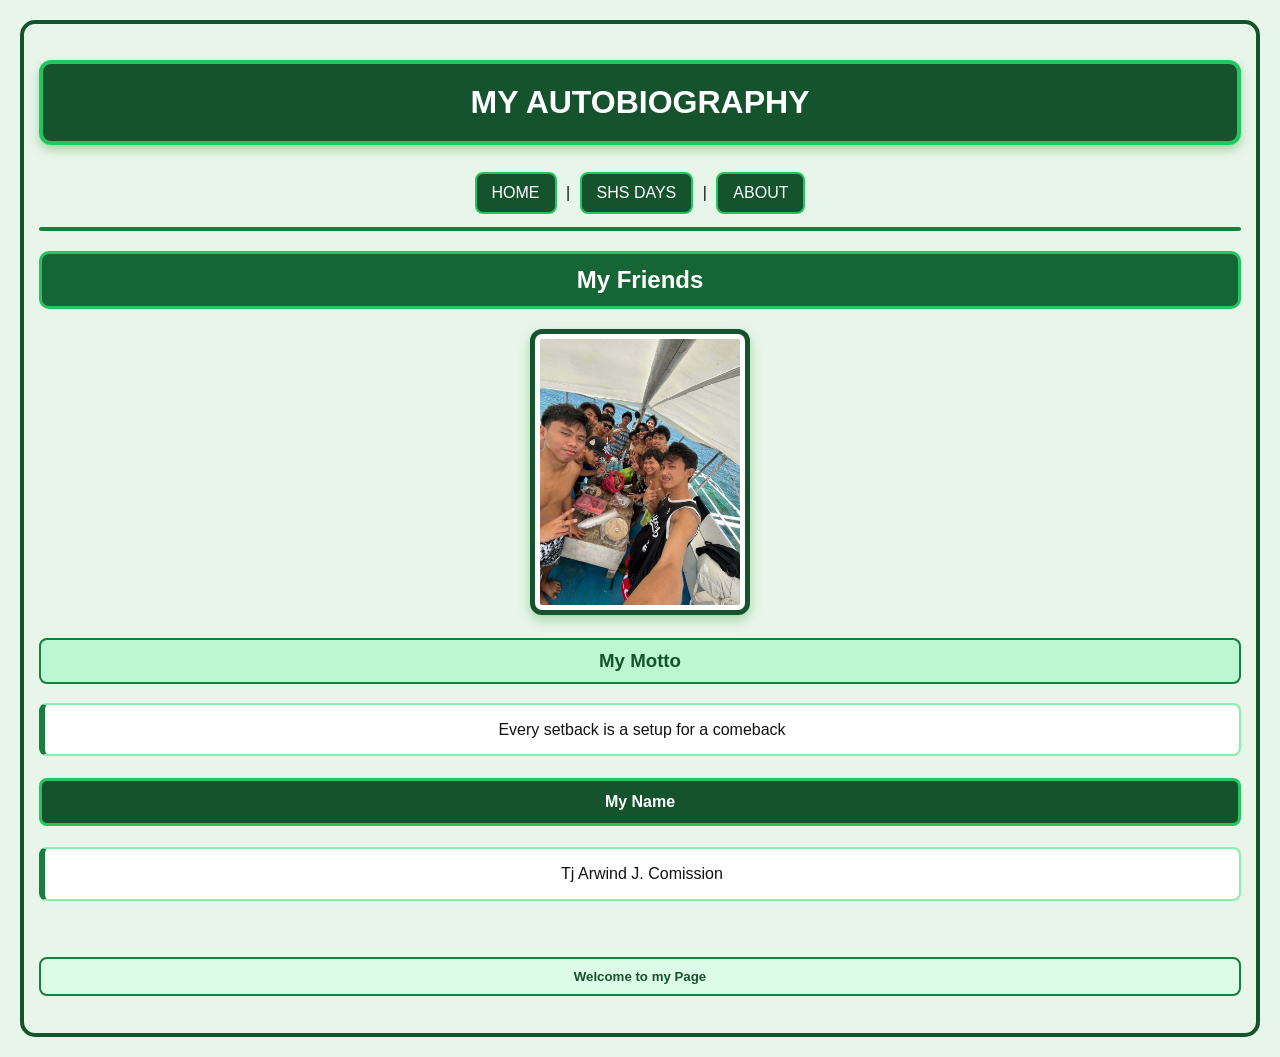
<file: index.html>
<!DOCTYPE html>
<html lang="en">
<head>
    <meta charset="UTF-8">
    <meta name="viewport" content="width=device-width, initial-scale=1.0">
    <title>My Autobiography</title>
    <link rel="stylesheet" href="stylesheet.css">
</head>
<body>

    <h1>MY AUTOBIOGRAPHY</h1> 

    <a href="index.html">HOME</a> |
    <a href="shs.html">SHS DAYS</a> |
    <a href="about.html">ABOUT</a>

    <hr>

    <h2>My Friends</h2>
    <img src="images/friends.jpg" alt="My Friends" width="200">

    <h3>My Motto</h3>
    <p>Every setback is a setup for a comeback</p>

    <h4>My Name</h4>
    <p>Tj Arwind J. Comission</p>

    <br>

    <h5>Welcome to my Page</h5>
    
</body>
</html>
</file>
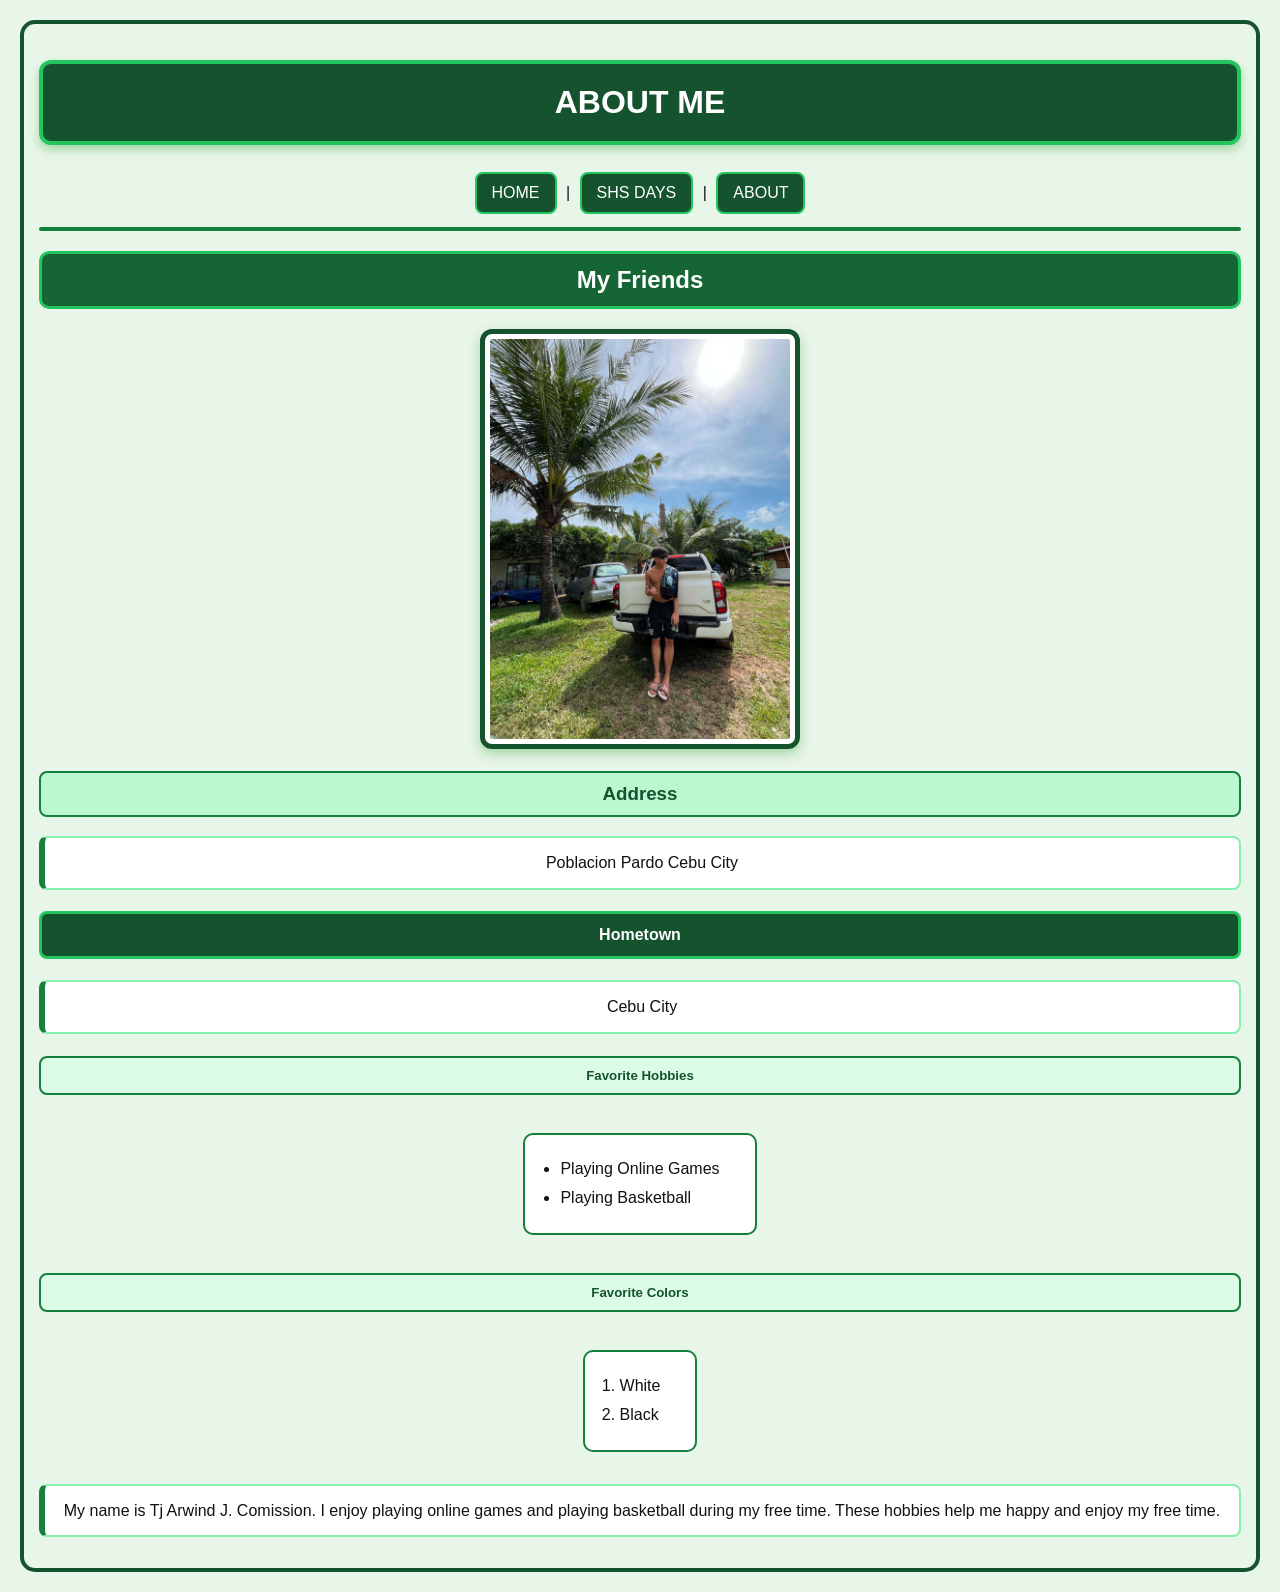
<file: about.html>
<!DOCTYPE html>
<html lang="en">
<head>
    <meta charset="UTF-8">
    <meta name="viewport" content="width=device-width, initial-scale=1.0">
    <title>About Me</title>
    <link rel="stylesheet" href="stylesheet.css">
</head>
<body>

    <h1>ABOUT ME</h1>

    <a href="index.html">HOME</a> |
    <a href="shs.html">SHS DAYS</a> |
    <a href="about.html">ABOUT</a>

    <hr>

    <h2>My Friends</h2>
    <img src="images/me.jpg" alt="My Picture" width="300">

    <h3>Address</h3>
    <p>Poblacion Pardo Cebu City</p>

    <h4>Hometown</h4>
    <p>Cebu City</p>

    <h5>Favorite Hobbies</h5>

    <ul>
        <li>Playing Online Games</li>
        <li>Playing Basketball</li>
    </ul>

    <h5>Favorite Colors</h5>

    <ol>
        <li>White</li>
        <li>Black</li>
    </ol>

    <br>

    <p>
    My name is Tj Arwind J. Comission. I enjoy playing online games and
    playing basketball during my free time. These hobbies help
    me happy and enjoy my free time.
    </p>

</body>
</html>
</file>
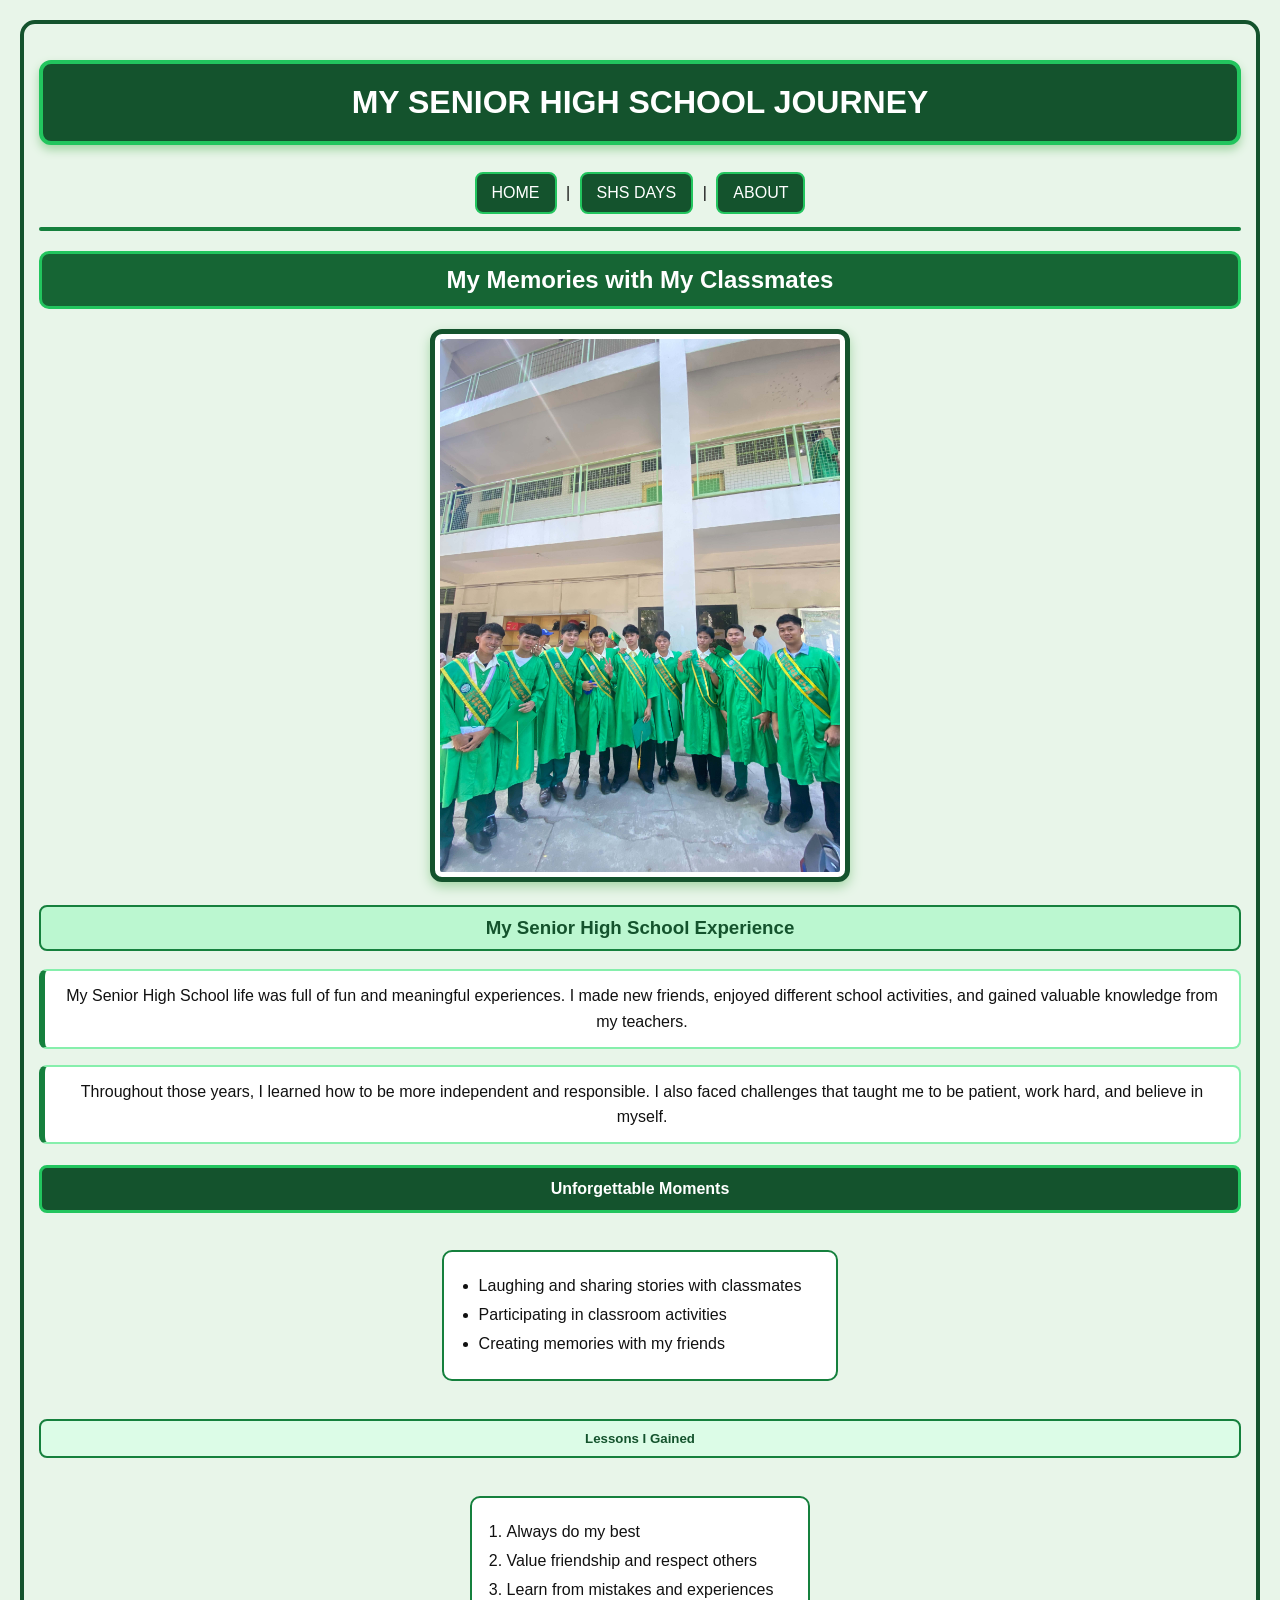
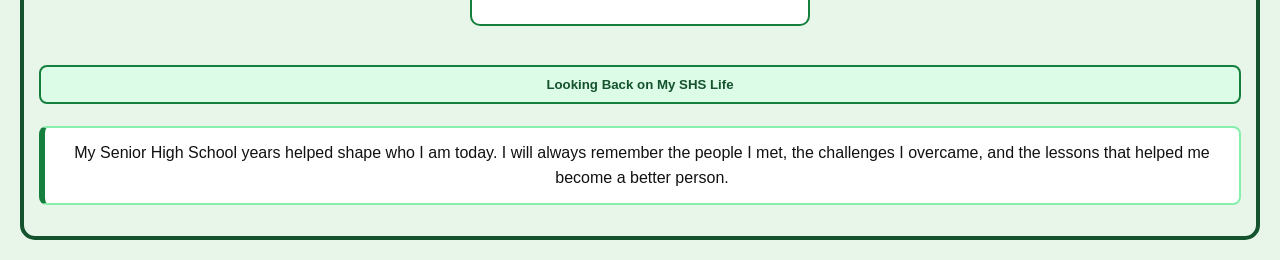
<file: shs.html>
<!DOCTYPE html>
<html lang="en">
<head>
    <meta charset="UTF-8">
    <meta name="viewport" content="width=device-width, initial-scale=1.0">
    <title>SHS Days</title>
    <link rel="stylesheet" href="stylesheet.css">
</head>
<body>

    <h1>MY SENIOR HIGH SCHOOL JOURNEY</h1>

    <a href="index.html">HOME</a> |
    <a href="shs.html">SHS DAYS</a> |
    <a href="about.html">ABOUT</a>

    <hr>

    <h2>My Memories with My Classmates</h2>
    <img src="images/shs.jpg" alt="My Senior High School Classmates" width="400">

    <h3>My Senior High School Experience</h3>

    <p>
    My Senior High School life was full of fun and meaningful
    experiences. I made new friends, enjoyed different school
    activities, and gained valuable knowledge from my teachers.
    </p>

    <p>
    Throughout those years, I learned how to be more independent
    and responsible. I also faced challenges that taught me to
    be patient, work hard, and believe in myself.
    </p>

    <h4>Unforgettable Moments</h4>

    <ul>
        <li>Laughing and sharing stories with classmates</li>
        <li>Participating in classroom activities</li>
        <li>Creating memories with my friends</li>
    </ul>

    <h5>Lessons I Gained</h5>

    <ol>
        <li>Always do my best</li>
        <li>Value friendship and respect others</li>
        <li>Learn from mistakes and experiences</li>
    </ol>

    <br>

    <h5>Looking Back on My SHS Life</h5>

    <p>
    My Senior High School years helped shape who I am today.
    I will always remember the people I met, the challenges
    I overcame, and the lessons that helped me become a better person.
    </p>

</body>
</html>
</file>
<file: stylesheet.css>
/* MAIN BACKGROUND */
body {
    background-color: #E8F5E9;
    color: #111111;
    font-family: Arial, sans-serif;
    text-align: center;
    margin: 20px;
    padding: 15px;
    border: 4px solid #14532D;
    border-radius: 15px;
}

/* MAIN TITLE */
h1 {
    background-color: #14532D;
    color: white;
    text-align: center;
    padding: 20px;
    border: 4px solid #22C55E;
    border-radius: 12px;
    box-shadow: 0 5px 10px #A5D6A7;
}

/* SECOND TITLE */
h2 {
    background-color: #166534;
    color: white;
    text-align: center;
    padding: 12px;
    border: 3px solid #22C55E;
    border-radius: 10px;
}

/* THIRD TITLE */
h3 {
    background-color: #BBF7D0;
    color: #14532D;
    text-align: center;
    padding: 10px;
    border: 2px solid #15803D;
    border-radius: 8px;
}

/* FOURTH TITLE */
h4 {
    background-color: #14532D;
    color: white;
    text-align: center;
    padding: 12px;
    border: 3px solid #22C55E;
    border-radius: 8px;
}

/* FIFTH TITLE */
h5 {
    background-color: #DCFCE7;
    color: #14532D;
    text-align: center;
    padding: 10px;
    border: 2px solid #15803D;
    border-radius: 8px;
}

/* PARAGRAPHS */
p {
    background-color: white;
    color: #111111;
    text-align: center;
    padding: 12px;
    border: 2px solid #86EFAC;
    border-left: 6px solid #15803D;
    border-radius: 8px;
    line-height: 1.6;
}

/* NAVIGATION LINKS */
a {
    display: inline-block;
    background-color: #14532D;
    color: white;
    text-decoration: none;
    padding: 10px 15px;
    margin: 5px;
    border: 2px solid #22C55E;
    border-radius: 8px;
}

/* LINK HOVER EFFECT */
a:hover {
    background-color: #22C55E;
    color: #111111;
    border-color: #14532D;
}

/* HORIZONTAL LINE */
hr {
    border: none;
    height: 4px;
    background-color: #15803D;
    border-radius: 5px;
}

/* PICTURES */
img {
    max-width: 90%;
    height: auto;
    border: 5px solid #14532D;
    border-radius: 12px;
    padding: 5px;
    background-color: white;
    box-shadow: 0 5px 12px #A5D6A7;
}

/* LISTS */
ul, ol {
    display: inline-block;
    text-align: left;
    background-color: white;
    padding: 20px 35px;
    border: 2px solid #15803D;
    border-radius: 10px;
    line-height: 1.8;
}

/* PAGE SEPARATION */
br {
    line-height: 1.5;
}
</file>
